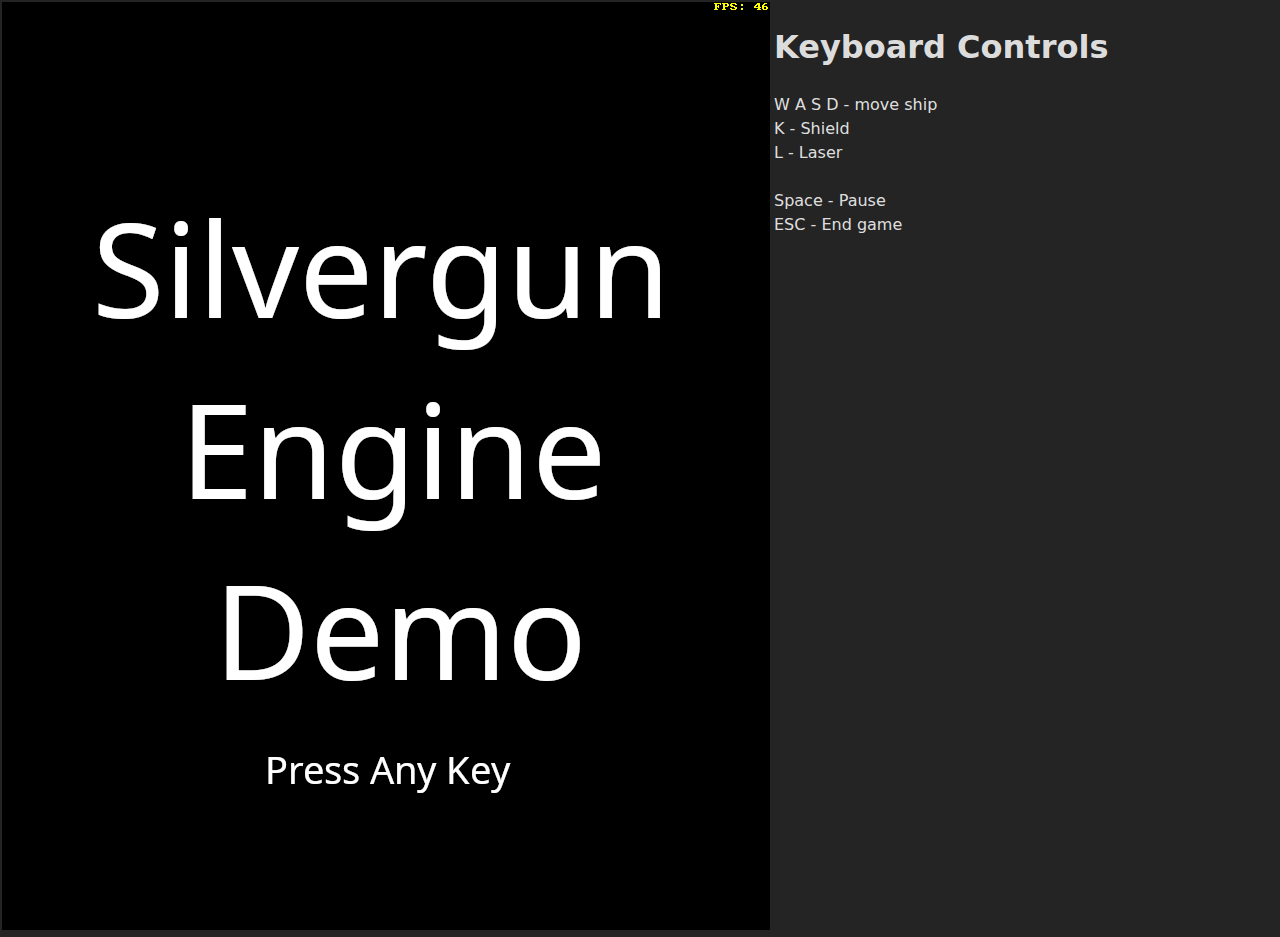
<file: index.html>
<!doctype html>
<html lang="en">
  <head>
    <meta charset="UTF-8" />
    <meta name="viewport" content="width=device-width, initial-scale=1.0" />
    <link rel="stylesheet" type="text/css" href="index.css">
    <title>Silvergun Engine Demo</title>
  </head>
  <body>
    <div>
      <canvas id="canvas"></canvas>
    </div>
    <div>
      <h1>Keyboard Controls</h1>
      W A S D - move ship<br/>
      K - Shield<br/>
      L - Laser<br/><br/>
      Space - Pause<br/>
      ESC - End game<br/>
    </div>
    <script>
      var Module = {
        /*print: (function() {
          var element = document.getElementById('app')
          return function(text) {
            element.innerHTML += text + "<br>"
          }
        })(),*/
        print: function(text) {
          console.log(text)
        },
        printErr: function(text) {
          if (arguments.length > 1) text = Array.prototype.slice.call(arguments).join(' ')
          if (0) {
            dump(text + '\n')
          }
        },				
        canvas: (function() {
          var canvas = document.getElementById('canvas')
          return canvas
        })()
      };
    </script>
    <script src="slvdemo.js"></script>
  </body>
</html>
</file>
<file: index.css>
:root {
  font-family: Inter, system-ui, Avenir, Helvetica, Arial, sans-serif;
  font-size: medium;
  line-height: 1.5;
  font-weight: 400;

  color: rgba(255, 255, 255, 0.87);
  background-color: rgb(36, 36, 36);

  font-synthesis: none;
  text-rendering: optimizeLegibility;
  -webkit-font-smoothing: antialiased;
  -moz-osx-font-smoothing: grayscale;
}

body {
  padding: 0;
  margin: 0;

  display: flex;
  flex-flow: row;
  align-items: stretch;
  height: 100vh;
}

div {
  padding: 2px;
}
</file>
